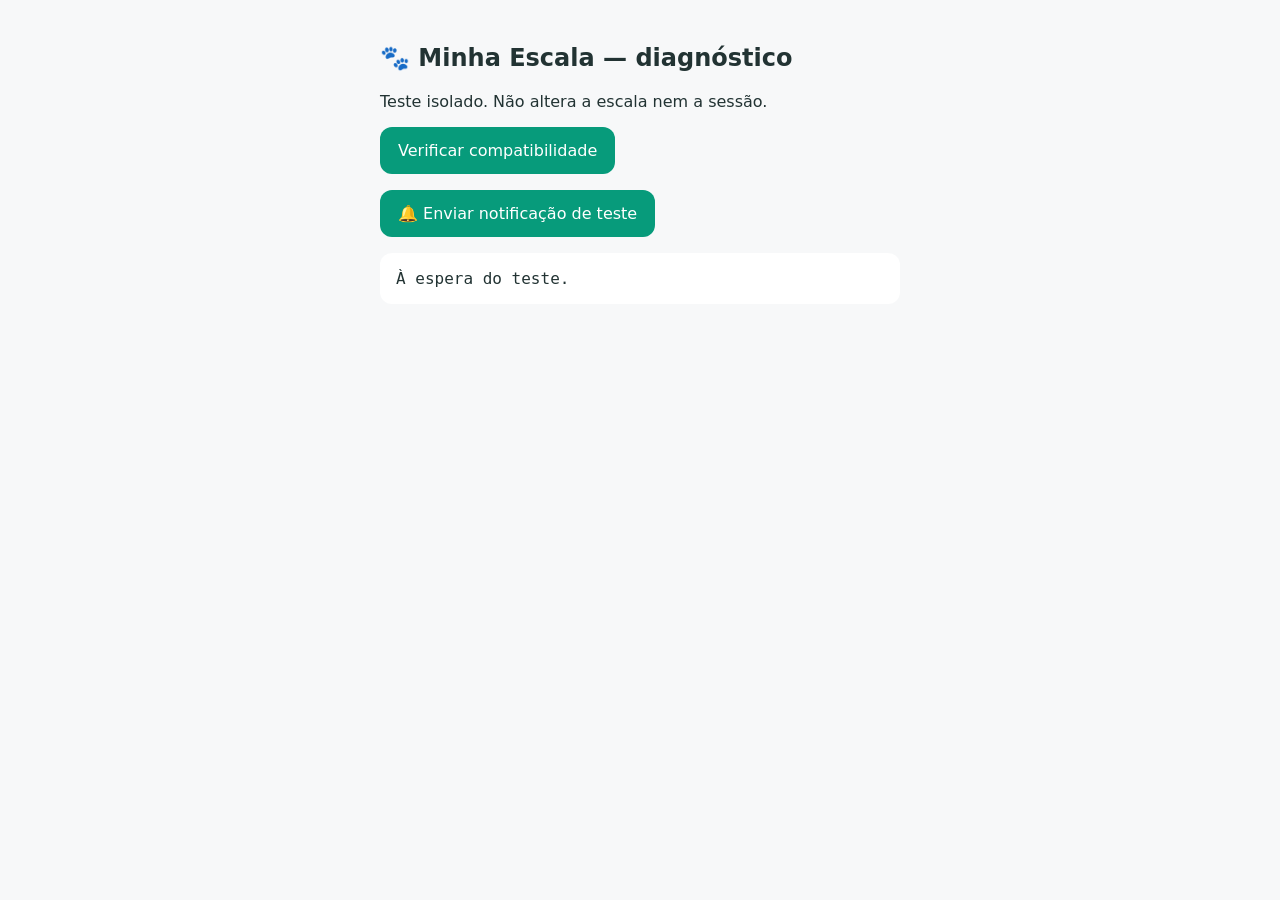
<file: diagnostico-notificacoes.html>
<!doctype html><html lang="pt-PT"><head><meta charset="utf-8"><meta name="viewport" content="width=device-width,initial-scale=1"><title>Teste notificações — Minha Escala</title><style>body{font:16px system-ui;background:#f7f8f9;color:#233;padding:24px;max-width:520px;margin:auto}button{background:#079b7b;color:white;border:0;border-radius:12px;padding:14px 18px;font:inherit}pre{white-space:pre-wrap;background:white;padding:16px;border-radius:12px}</style></head><body><h2>🐾 Minha Escala — diagnóstico</h2><p>Teste isolado. Não altera a escala nem a sessão.</p><button id="check">Verificar compatibilidade</button><p><button id="notify">🔔 Enviar notificação de teste</button></p><pre id="result">À espera do teste.</pre><script>document.querySelector("#check").onclick=()=>{let info={seguro:window.isSecureContext,serviceWorker:"serviceWorker"in navigator,notifications:"Notification"in window,pushManager:"PushManager"in window,instalada:matchMedia("(display-mode: standalone)").matches,permissao:"Notification"in window?Notification.permission:"indisponível"};document.querySelector("#result").textContent=JSON.stringify(info,null,2)};document.querySelector("#notify").onclick=async()=>{const el=document.querySelector("#result");try{if(Notification.permission!=="granted")throw Error("Notificações ainda não autorizadas");const reg=await navigator.serviceWorker.register("./teste-notificacoes-sw.js");await navigator.serviceWorker.ready;await reg.showNotification("🐾 Minha Escala",{body:"Teste de notificação no Mac concluído!",tag:"minha-escala-test"});el.textContent="Notificação enviada ao sistema. Verifica o Centro de Notificações do Mac."}catch(e){el.textContent="Erro: "+e.message}}</script></body></html>
</file>
